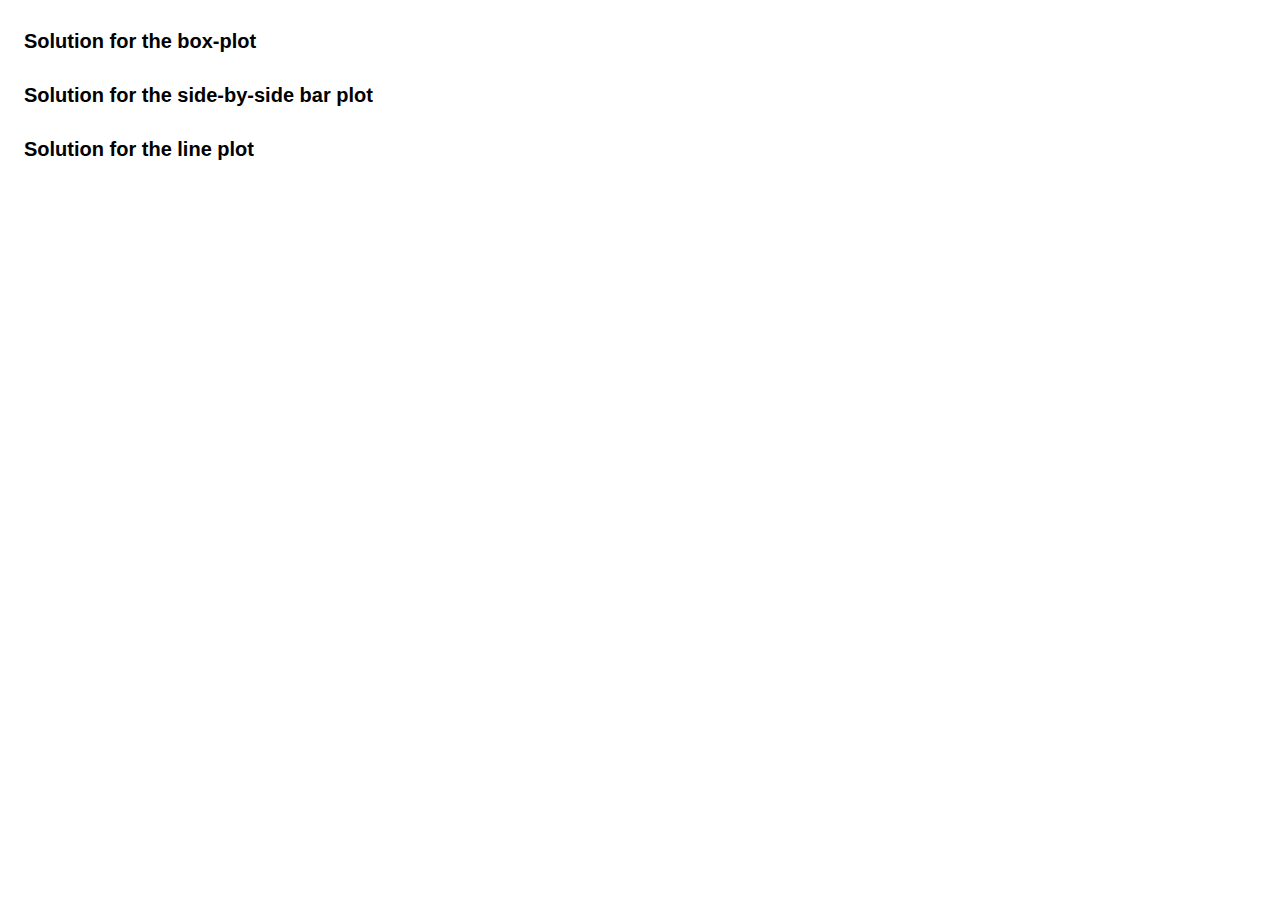
<file: index.html>
<!DOCTYPE html>
<html lang="en">
<head>
  <link rel="stylesheet" href="./styles.css" />
  <meta charset="UTF-8">
  <meta name="viewport" content="width=device-width, initial-scale=1.0">
  <title>Homework 3 D3</title>

  <!-- making it look nicer -->
  <style>
    body {
      font-family: Arial, sans-serif;
      margin: 24px;
      line-height: 1.3;
    }

    h1 {
      margin: 28px 0 10px;
      font-size: 20px;
    }

    /* just gives each chart its own space */
    #boxplot, #barplot, #lineplot {
      margin-bottom: 28px;
    }

    /* helps avoid weird clipping sometimes */
    svg { overflow: visible; }
  </style>
</head>

<body>
  <h1>Solution for the box-plot</h1>
  <div id="boxplot"></div>

  <h1>Solution for the side-by-side bar plot</h1>
  <div id="barplot"></div>

  <h1>Solution for the line plot</h1>
  <div id="lineplot"></div>

  <!-- D3 v7 -->
  <script src="https://d3js.org/d3.v7.min.js"></script>

  <!-- use relative path (works on GitHub Pages) -->
  <script src="./templete.js"></script>
</body>
</html>
</file>
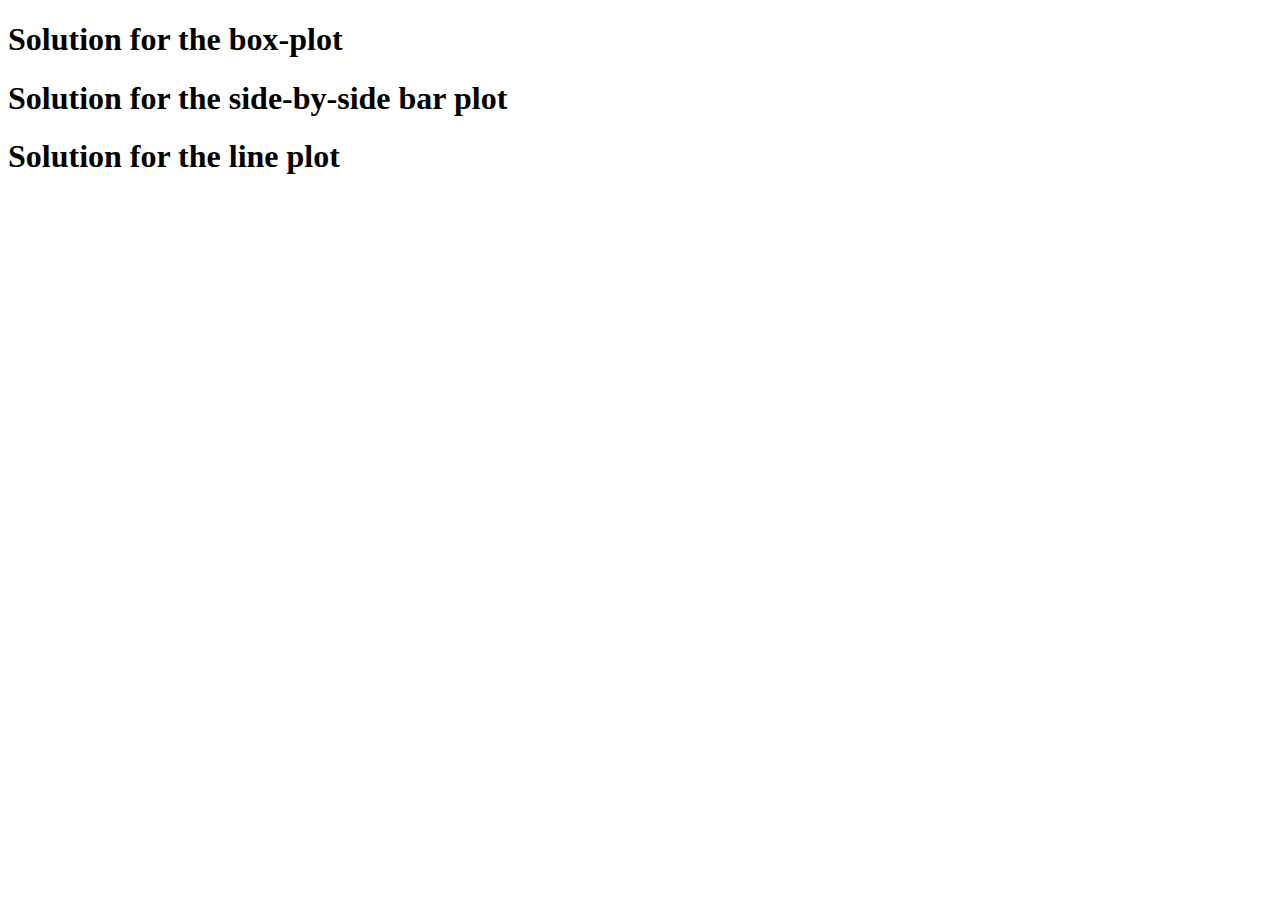
<file: templete (1).html>
<!DOCTYPE html>
<html lang="en">
<head>
    <meta charset="UTF-8">
    <meta name="viewport" content="width=device-width, initial-scale=1.0">
    <title>Homework 3 D3 part </title>
</head>
<body>

    <h1>Solution for the box-plot</h1>
    <div id="boxplot"></div>

    <h1>Solution for the side-by-side bar plot</h1>
    <div id="barplot"></div>

    <h1>Solution for the line plot</h1>
    <div id="lineplot"></div>
    
    <script src='https://d3js.org/d3.v7.min.js'></script>
    <script src='templete.js'></script>   
</body>
</html>
</file>
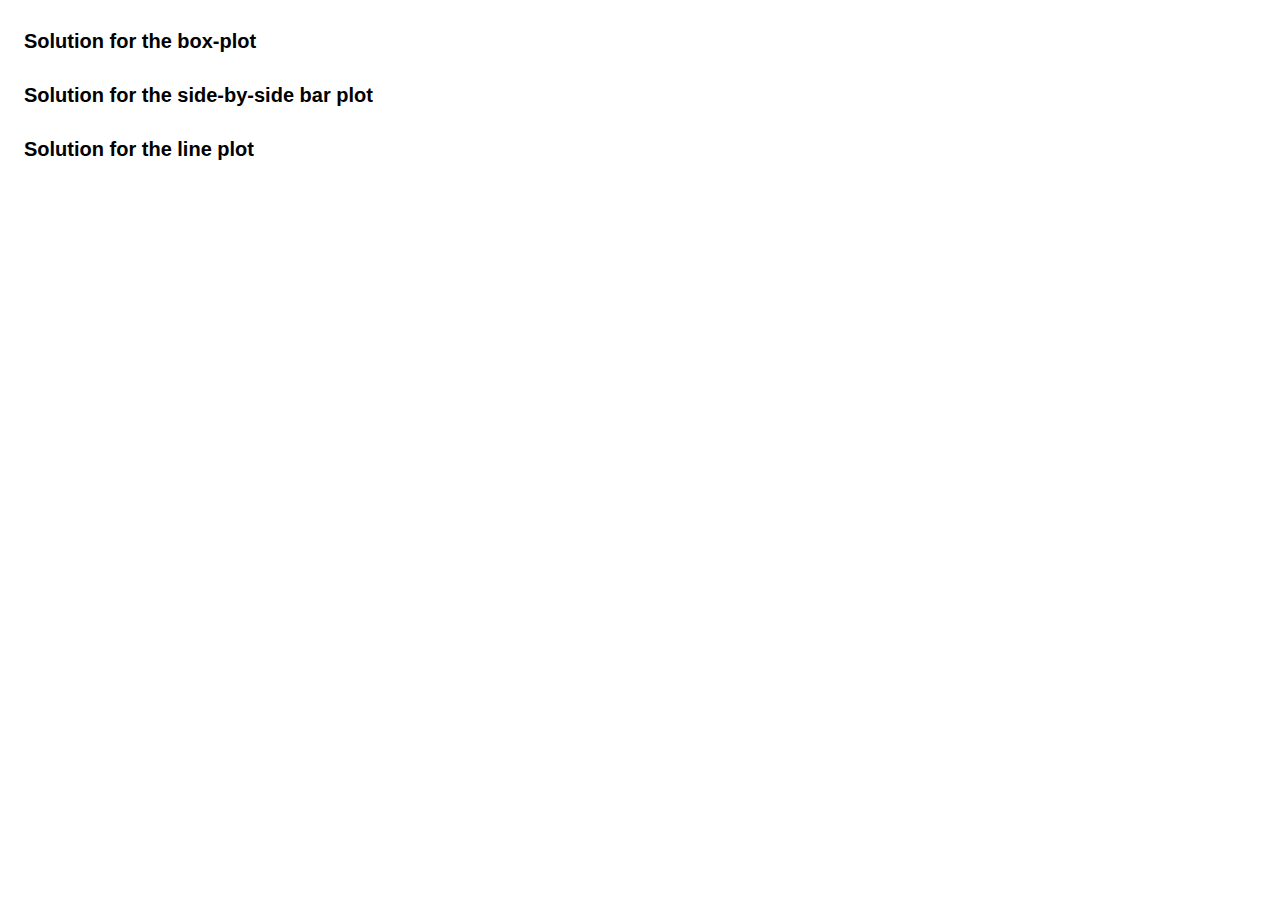
<file: templete.html>
<!DOCTYPE html>
<html lang="en">
<head>
  <meta charset="UTF-8">
  <meta name="viewport" content="width=device-width, initial-scale=1.0">
  <title>Homework 3 D3</title>

  <!-- making it look nicer -->
  <style>
    body {
      font-family: Arial, sans-serif;
      margin: 24px;
      line-height: 1.3;
    }

    h1 {
      margin: 28px 0 10px;
      font-size: 20px;
    }

    /* just gives each chart its own space */
    #boxplot, #barplot, #lineplot {
      margin-bottom: 28px;
    }

    /* helps avoid weird clipping sometimes */
    svg { overflow: visible; }
  </style>
</head>

<body>
  <h1>Solution for the box-plot</h1>
  <div id="boxplot"></div>

  <h1>Solution for the side-by-side bar plot</h1>
  <div id="barplot"></div>

  <h1>Solution for the line plot</h1>
  <div id="lineplot"></div>

  <!-- D3 v7 -->
  <script src="https://d3js.org/d3.v7.min.js"></script>

  <!-- use relative path (works on GitHub Pages) -->
  <script src="./templete.js"></script>
</body>
</html>
</file>
<file: styles.css>
body {
  font-family: Arial, sans-serif;
  margin: 24px;
  line-height: 1.35;
}

h1 {
  margin: 28px 0 10px;
  font-size: 20px;
}

#boxplot,
#barplot,
#lineplot {
  margin-bottom: 28px;
}

/* prevents weird clipping in some browsers */
svg {
  overflow: visible;
}
</file>
